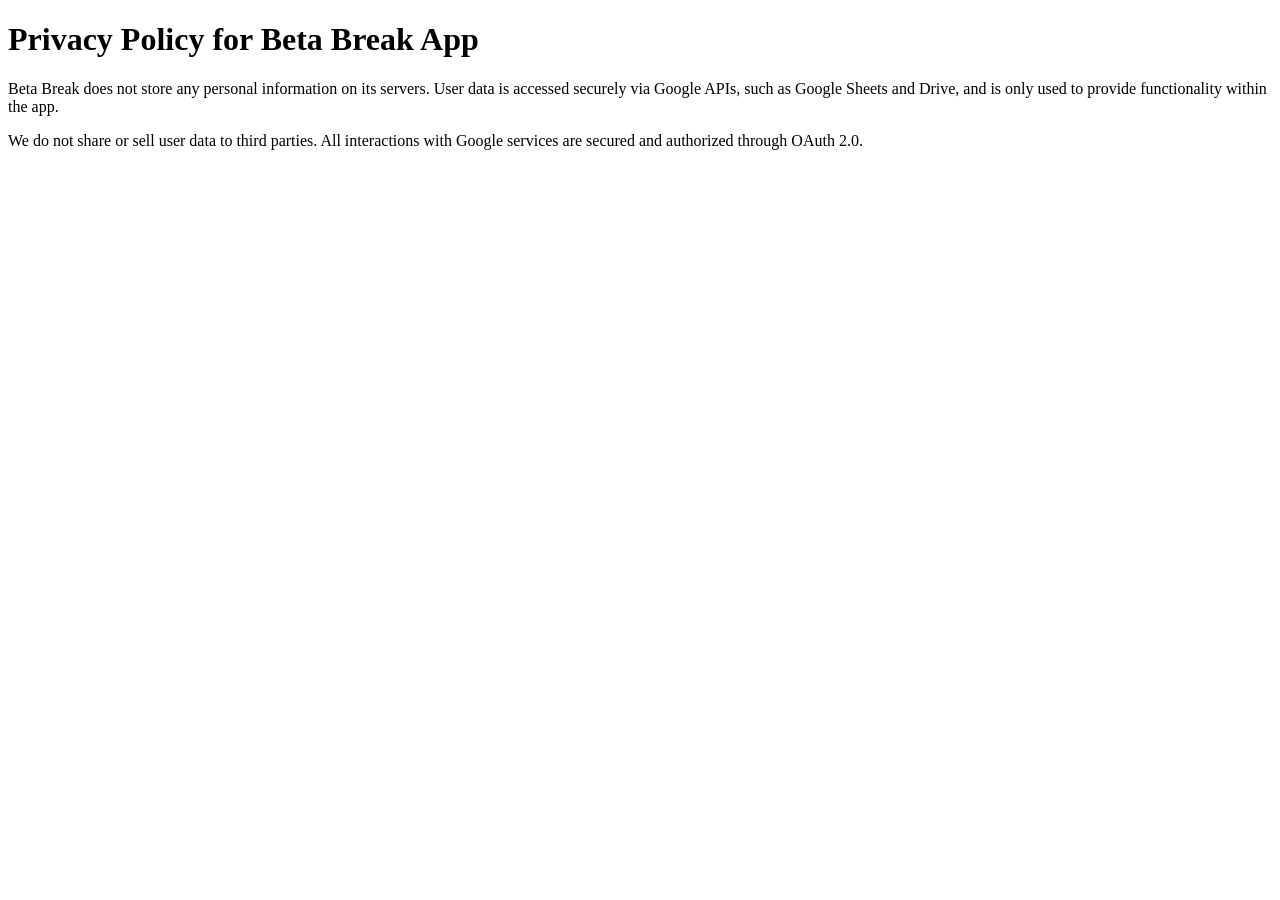
<file: privacy.html>
<!DOCTYPE html>
<html lang="en">
<head>
    <meta charset="UTF-8">
    <meta name="viewport" content="width=device-width, initial-scale=1.0">
    <title>Privacy Policy</title>
</head>
<body>
    <h1>Privacy Policy for Beta Break App</h1>
    <p>Beta Break does not store any personal information on its servers. User data is accessed securely via Google APIs, such as Google Sheets and Drive, and is only used to provide functionality within the app.</p>
    <p>We do not share or sell user data to third parties. All interactions with Google services are secured and authorized through OAuth 2.0.</p>
</body>
</html>
</file>
